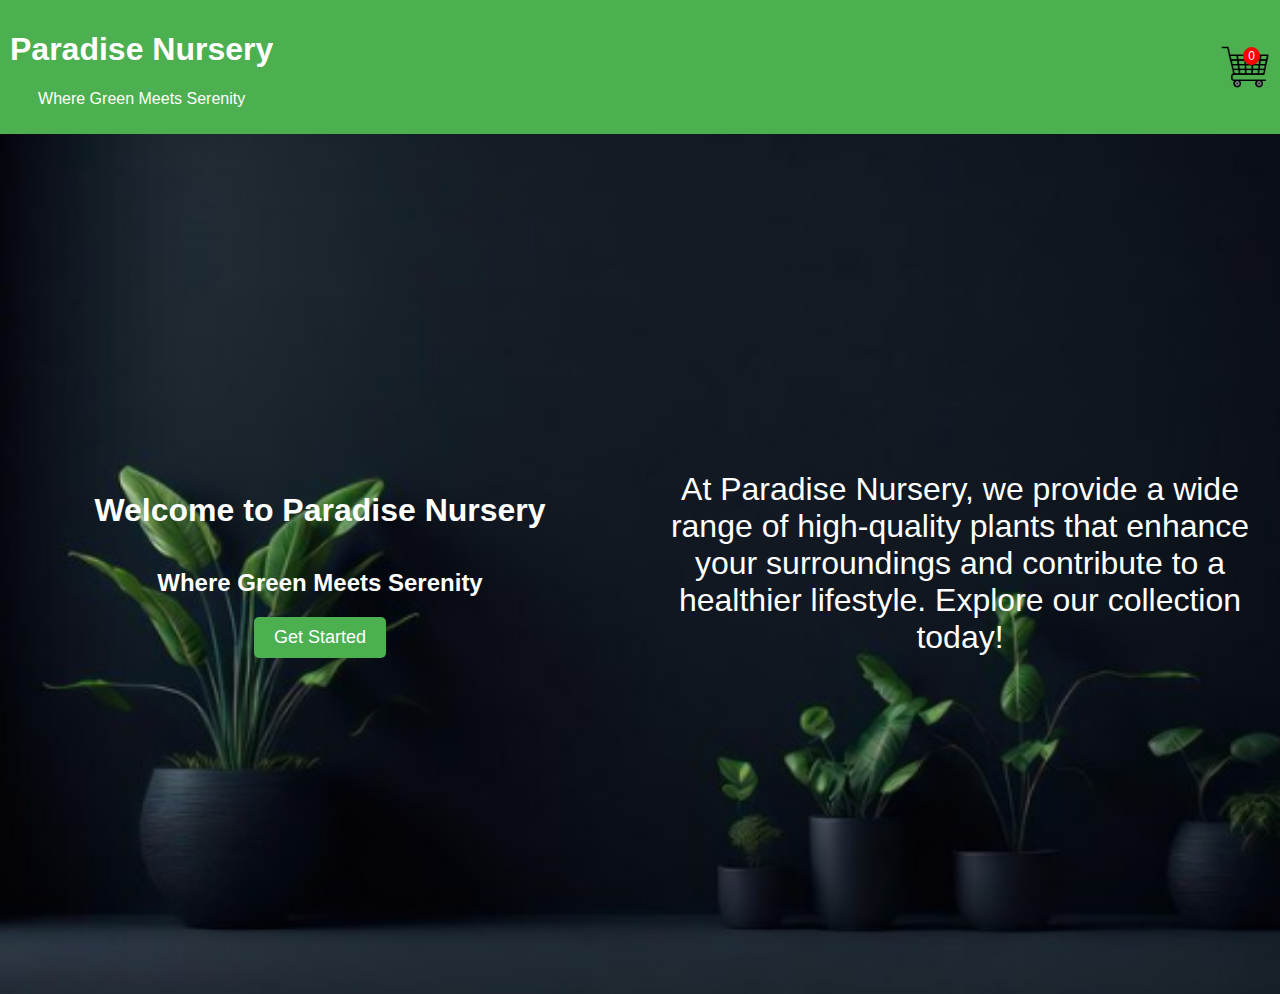
<file: index.html>
<!DOCTYPE html>
<html lang="en">

<head>
    <meta charset="UTF-8">
    <meta name="viewport" content="width=device-width, initial-scale=1.0">
    <title>Paradise Nursery</title>
    <link rel="stylesheet" href="styles.css">
</head>

<body>
    <header class="navbar">
        <div>
            <h1>Paradise Nursery</h1>
            <p>Where Green Meets Serenity</p>
        </div>
        <nav>

            <a href="cart.html" id="cart-link">
                <img src="cart-icon.png" alt="Cart" class="cart-icon">
                <span id="cart-count">0</span>
            </a>

        </nav>
    </header>

    <main class="landing-page">
        <div class="left-section">
            <h1>Welcome to Paradise Nursery</h1>
            <h2>Where Green Meets Serenity</h2>
            <button class="get-started" onclick="window.location.href='products.html'">Get Started</button>
        </div>
        <div class="right-section">
            <p>
                At Paradise Nursery, we provide a wide range of high-quality plants that enhance your surroundings and
                contribute to a healthier lifestyle. Explore our collection today!
            </p>
        </div>
    </main>

    <script src="script.js"></script> <!-- Link to your JavaScript file -->
</body>

</html>
</file>
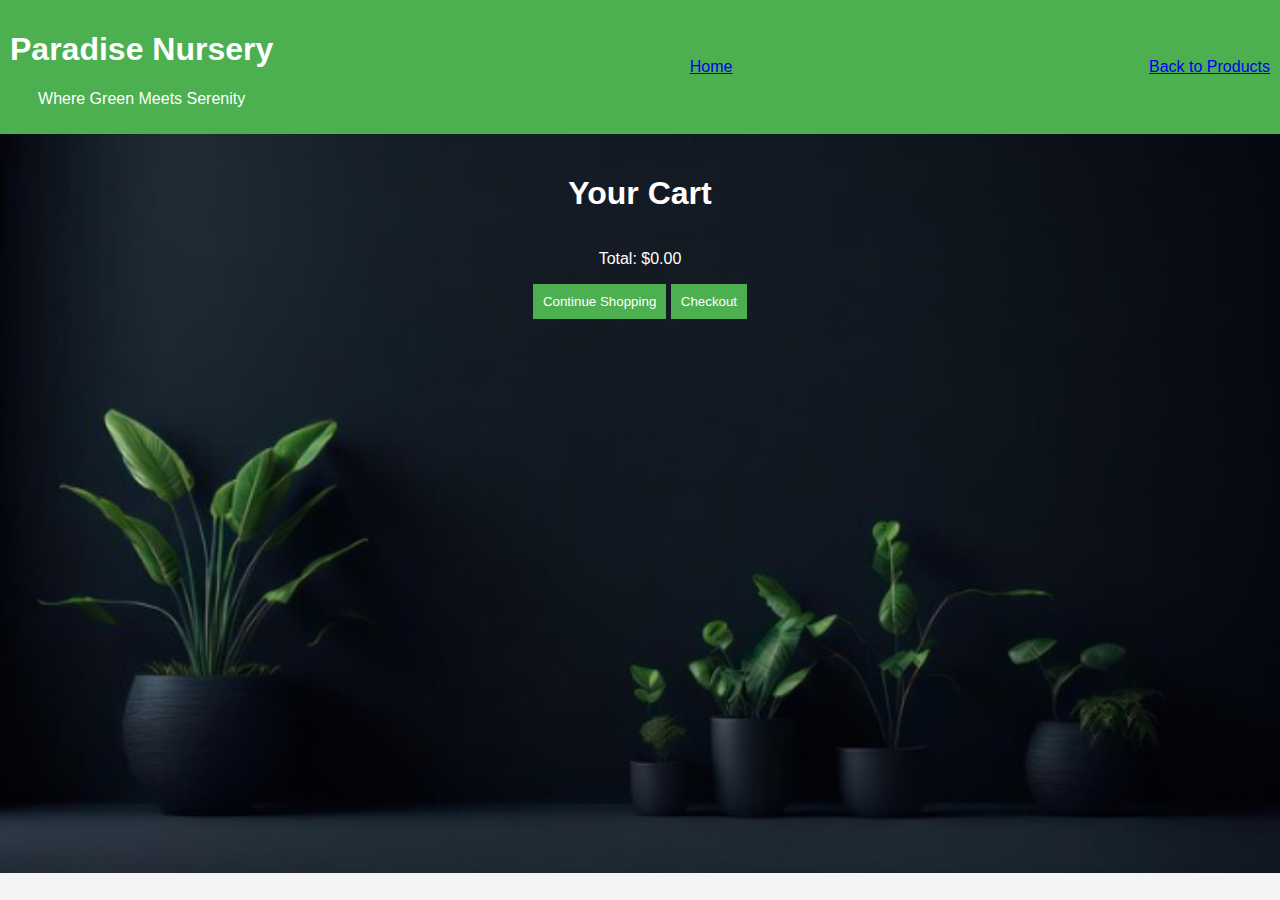
<file: cart.html>
<!DOCTYPE html>
<html lang="en">

<head>
    <meta charset="UTF-8">
    <meta name="viewport" content="width=device-width, initial-scale=1.0">
    <title>Cart - Paradise Nursery</title>
    <link rel="stylesheet" href="styles.css">
</head>

<body>
    <header class="navbar">
        <div>
            <h1>Paradise Nursery</h1>
            <p>Where Green Meets Serenity</p>
        </div>
        <a href="index.html" class="back-link">Home</a>
        <a href="products.html" class="back-link">Back to Products</a>
    </header>

    <main class="cart-page">
        <h1>Your Cart</h1>

        <!-- Cart items will be dynamically populated here -->
        <div id="cart-items" class="cart-items-container"></div>

        <p>Total: $<span id="total-price">0.00</span></p>

        <!-- Cart Action Buttons (Continue Shopping and Checkout) -->
        <div class="cart-actions">
            <button class="green-button" onclick="continueShopping()">Continue Shopping</button>
            <button class="green-button" onclick="checkout()">Checkout</button>
        </div>
    </main>

    <script>
        // Sample data for plants
        const plantsData = [
            { id: 1, name: 'Rose', category: 'Flower Plants', price: 5.99, imageUrl: 'rose.jpg' },
            { id: 2, name: 'Tulip', category: 'Flower Plants', price: 3.99, imageUrl: 'tulip.jpg' },
            { id: 3, name: 'Aloe Vera', category: 'Medicinal Plants', price: 7.99, imageUrl: 'aloevera.jpg' },
            { id: 4, name: 'Lemon Tree', category: 'Fruit Plants', price: 15.99, imageUrl: 'lemon_tree.jpg' }
        ];

        // Global cart and total price
        let cart = [];
        let totalPrice = 0;

        // Load cart from localStorage on page load
        loadCartFromLocalStorage();

        // Load products into the cart page on DOMContentLoaded
        document.addEventListener('DOMContentLoaded', () => {
            const cartItemsContainer = document.getElementById('cart-items');
            if (cartItemsContainer) {
                loadCartItems();
                updateTotalPrice();
            }
        });

        // Function to load cart items on the cart page
        function loadCartItems() {
            const cartItemsContainer = document.getElementById('cart-items');
            cartItemsContainer.innerHTML = ''; // Clear previous content

            cart.forEach((item) => {
                const cartItem = document.createElement('div');
                cartItem.classList.add('cart-item');

                cartItem.innerHTML = `
                    <div class="cart-item-content">
                        <img src="${item.imageUrl}" alt="${item.name}" class="cart-item-image">
                        <div class="cart-item-details">
                            <h3>${item.name}</h3>
                            <p>Category: ${item.category}</p>
                            <p>Price: $${item.price.toFixed(2)}</p>
                            <div class="cart-quantity">
                                <button class="decrease-btn" onclick="decreaseQuantity(${item.id})">-</button>
                                <span id="quantity-${item.id}">${item.quantity || 1}</span> <!-- Initialize quantity to 1 if undefined -->
                                <button class="increase-btn" onclick="increaseQuantity(${item.id})">+</button>
                            </div>
                            <p>Subtotal: $<span id="subtotal-${item.id}">${(item.price * (item.quantity || 1)).toFixed(2)}</span></p>
                            <button class="delete-from-cart" onclick="deleteFromCart(${item.id})">Delete</button>
                        </div>
                    </div>
                `;

                cartItemsContainer.appendChild(cartItem);

                // Keep the "Add to Cart" button disabled for items already in cart
                updateButtonState(item.id, true);
            });
        }

        // Function to update the total price in the cart
        function updateTotalPrice() {
            const totalPriceElement = document.getElementById('total-price');
            if (totalPriceElement) {
                totalPriceElement.textContent = totalPrice.toFixed(2);
            }
        }

        // Function to update the cart count in the navbar
        function updateCartCount() {
            const cartCountElement = document.getElementById('cart-count');
            if (cartCountElement) {
                cartCountElement.textContent = cart.length; // Update the cart count based on the number of items in the cart
            }
        }

        // Function to increase the quantity of an item
        function increaseQuantity(id) {
            const item = cart.find((p) => p.id === id);
            if (item) {
                item.quantity = (item.quantity || 1) + 1; // Increase the quantity by 1
                totalPrice += item.price; // Add the item price to the total price

                // Update the quantity and subtotal in the UI
                document.getElementById(`quantity-${id}`).textContent = item.quantity;
                document.getElementById(`subtotal-${id}`).textContent = (item.price * item.quantity).toFixed(2);

                updateTotalPrice();
                saveCartToLocalStorage(); // Save changes to localStorage
            }
        }

        // Function to decrease the quantity of an item (only if greater than 1)
        function decreaseQuantity(id) {
            const item = cart.find((p) => p.id === id);
            if (item && item.quantity > 1) {
                item.quantity--; // Decrease the quantity by 1
                totalPrice -= item.price; // Subtract the item price from the total price

                // Update the quantity and subtotal in the UI
                document.getElementById(`quantity-${id}`).textContent = item.quantity;
                document.getElementById(`subtotal-${id}`).textContent = (item.price * item.quantity).toFixed(2);

                updateTotalPrice();
                saveCartToLocalStorage(); // Save changes to localStorage
            }
        }

        // Function to delete an item from the cart
        function deleteFromCart(id) {
            const item = cart.find((p) => p.id === id);

            if (item) {
                totalPrice -= item.price * item.quantity; // Subtract total item price
                cart = cart.filter((p) => p.id !== id); // Remove the item from the cart

                updateButtonState(id, false);
                updateCartCount();
            }

            loadCartItems(); // Reload the cart items on the cart page
            updateTotalPrice(); // Update the total price in the cart
            saveCartToLocalStorage(); // Save changes to localStorage
        }

        // Save cart and total price to localStorage
        function saveCartToLocalStorage() {
            localStorage.setItem('cart', JSON.stringify(cart));
            localStorage.setItem('totalPrice', totalPrice.toFixed(2));
        }

        // Load cart from localStorage
        function loadCartFromLocalStorage() {
            const savedCart = JSON.parse(localStorage.getItem('cart'));
            const savedTotalPrice = parseFloat(localStorage.getItem('totalPrice'));

            if (savedCart) {
                cart = savedCart;
                totalPrice = isNaN(savedTotalPrice) ? 0 : savedTotalPrice; // Ensure totalPrice is a number
            }
        }

        // Helper function to update button state based on whether the item is in the cart
        function updateButtonState(id, inCart) {
            const button = document.getElementById(`add-to-cart-${id}`);
            if (button) {
                button.textContent = inCart ? "Added" : "Add to Cart";
                button.disabled = inCart; // Disable button if in cart
                if (inCart) {
                    button.classList.add('blurred'); // Add blurred class
                } else {
                    button.classList.remove('blurred'); // Remove the blurred class
                }
            }
        }

        // Function to navigate back to the products page
        function continueShopping() {
            window.location.href = 'products.html'; // Change 'products.html' to your actual products page URL
        }

        // Function to navigate to the checkout page
        function checkout() {
            window.location.href = 'index.html'; // Change 'checkout.html' to your actual checkout page URL
        }
    </script>


    <style>
        .cart-page {
            padding: 20px;
        }

        /* Cart item styles */
        .cart-items-container {
            display: flex;
            flex-direction: column;
            /* Stack items vertically */
            align-items: center;
            /* Center items */
            color: black;
        }

        .cart-item {
            display: flex;
            align-items: center;
            justify-content: space-between;
            /* Space between image and details */
            margin-bottom: 20px;
            /* Space between cart items */
            padding: 15px;
            border: 1px solid #ccc;
            /* Border for separation */
            border-radius: 5px;
            /* Rounded corners */
            width: 100%;
            /* Full width of the container */
            max-width: 600px;
            /* Maximum width for better readability */
            background-color: rgba(255, 255, 255, 0.8);
            /* Light background */
        }

        .cart-item-content {
            display: flex;
            align-items: center;
            /* Align items vertically */
            width: 100%;
            /* Full width for child elements */
        }

        .cart-item-image {
            width: 100px;
            /* Set width for product image */
            height: 100px;
            /* Set height for product image */
            object-fit: cover;
            /* Cover the area without distortion */
            margin-right: 15px;
            /* Space between image and text */
        }

        .cart-item-details {
            flex: 1;
            /* Take available space */
            text-align: left;
            /* Align text to the left */
        }

        .cart-item-details h3 {
            font-size: 1.5rem;
            /* Larger font size for product name */
            margin: 0;
            /* Remove default margin */
        }

        .cart-item-details p {
            margin: 5px 0;
            /* Space between paragraphs */
        }

        .delete-from-cart {
            background-color: #dc3545;
            /* Red color for delete */
            color: white;
            border: none;
            padding: 5px 10px;
            cursor: pointer;
            border-radius: 4px;
            transition: background-color 0.3s;
            /* Smooth transition */
        }

        .delete-from-cart:hover {
            background-color: #c82333;
            /* Darker red on hover */
        }

        /* Total price styling */
        .total-price {
            font-size: 1.2rem;
            /* Font size for total price */
            margin-top: 20px;
            /* Space above total price */
        }
    </style>

</body>

</html>
</file>
<file: styles.css>
body {
    font-family: Arial, sans-serif;
    margin: 0;
    padding: 0;
    color: white;
    background-color: #f4f4f4;
    background-image: url('nursery-background.png'); /* Corrected syntax */
    background-size: cover; /* Optional: to cover the entire body */
    background-repeat: no-repeat; /* Optional: to prevent repeating the image */
    text-align: center;
}

.navbar {
    background-color: #4CAF50;
    color: white;
    padding: 10px;
    text-align: center;
}

.main {
    padding: 20px;
}

/* Main landing page styling */
.landing-page {
    display: flex;
    justify-content: center;
    align-items: center;
    height: calc(100vh - 80px); /* Adjust height to account for the header */
    text-align: center;
    padding: 20px;
}

.left-section, .right-section {
    flex: 1;
}

.left-section {
    padding-right: 20px;
}

.right-section {
    padding-left: 20px;
    font-size: 2rem;;
}

.left-section h1, .left-section h2 {
    margin-bottom: 20px;
}

.get-started {
    padding: 10px 20px;
    background-color: #4CAF50;
    color: white;
    border: none;
    cursor: pointer;
    font-size: 18px;
    border-radius: 5px;
}

.get-started:hover {
    background-color: #45a049;
}

/* Ensure the text is centered in both sections */
.landing-page .left-section, .landing-page .right-section {
    display: flex;
    flex-direction: column;
    justify-content: center;
    align-items: center;
    text-align: center;
}

/* Responsive adjustments */
@media (max-width: 768px) {
    .landing-page {
        flex-direction: column;
    }

    .left-section, .right-section {
        padding: 0;
    }
}
button {
    background-color: #4CAF50;
    color: white;
    padding: 10px;
    border: none;
    cursor: pointer;
}

button:hover {
    background-color: #45a049;
}

.product-listing, .cart-page {
    padding: 20px;
}

.plant-category {
    display: flex;
    flex-wrap: wrap;
}

/* General styling for the product cards */
/* Centering container for the product cards */
.product-container {
    display: flex;
    flex-wrap: wrap; /* To allow wrapping of the cards if they don't fit in one line */
    justify-content: center; /* Align cards horizontally in the center */
    align-items: center; /* Align cards vertically in the center (optional) */
    min-height: 100vh; /* Ensure the container takes up at least the full viewport height */
    margin: 0 auto;
    padding: 20px; /* Optional padding around the container */
    box-sizing: border-box;
}

/* Product card styles */
.plant-image {
    width: 100px;
    height: 100px;
    object-fit: cover;
    margin-bottom: 10px;
}

.product-card {
    display: flex;
    flex-direction: column;
    align-items: center;
    border: 1px solid #ccc;
    padding: 10px;
    margin: 10px;
    text-align: center;
    width: 250px; /* Fixed width to keep cards uniform */
    background-color: #d3d3d3;
}

.product-card h3 {
    font-size: 1.2em;
    margin-bottom: 10px;
    color: black;
}

.product-card p {
    font-size: 1em;
    margin-bottom: 10px;
    color: black;
}

.product-card button {
    padding: 8px 16px;
    background-color: #28a745;
    color: white;
    border: none;
    border-radius: 4px;
    cursor: pointer;
    font-size: 1em;
}

.product-card button:disabled {
    cursor: not-allowed;
    opacity: 0.5;
}

/* Add blur effect when button is disabled */
.product-card button.blurred {
    filter: blur(2px); /* Adds the blur effect */
    background-color: #d3d3d3; /* Gray out the button */
    color: #fff;
    border: 1px solid #999;
}

/* Styles for the button when the item is added to the cart */
button.added-to-cart {
    background-color: #28a745; /* Green background for success */
    color: white; /* White text */
    border: none;
    cursor: not-allowed; /* Show the cursor is disabled */
    opacity: 0.8; /* Slight opacity for a disabled effect */
}

/* Styles for the button when the item is added to the cart and disabled */
button.blurred {
    background-color: #28a745; /* Green background for success */
    color: white; /* White text */
    border: none;
    cursor: not-allowed; /* Show the cursor is disabled */
    opacity: 0.6; /* Reduce opacity for disabled effect */
    filter: blur(1px); /* Apply blur effect */
    transition: all 0.3s ease; /* Smooth transition */
}

/* Cart item styles */
.cart-item {
    display: flex;
    justify-content: space-between;
    margin-bottom: 10px;
}

/* Delete button for cart items */
button.delete-from-cart {
    background-color: #dc3545; /* Red color for delete */
    color: white;
    border: none;
    padding: 5px 10px;
    cursor: pointer;
    border-radius: 4px;
}

button.delete-from-cart:hover {
    background-color: #c82333;
}

.blurred {
    opacity: 0.5; /* Makes the button look faded */
    pointer-events: none; /* Prevents click events */
}

.navbar {
    background-color: #4CAF50; /* Green background */
    color: white;
    padding: 10px;
    display: flex;
    justify-content: space-between;
    align-items: center;
}

nav ul {
    list-style: none;
    display: flex;
    gap: 20px; /* Space between nav items */
}

nav a {
    color: white;
    text-decoration: none;
}

#cart-link {
    display: flex;
    align-items: center;
    position: relative; /* Position relative for cart count */
}

.cart-icon {
    width: 50px; /* Set the width of the cart image */
    height: 50px; /* Set the height of the cart image */
    vertical-align: middle; /* Align the icon with text */
}

#cart-count {
    background-color: red;
    color: white;
    border-radius: 50%;
    padding: 2px 5px;
    position: absolute; /* Position absolute to overlap the icon */
    top: 5px; /* Adjust as needed */
    right: 10px; /* Adjust as needed */
    font-size: 12px; /* Font size of the count */
}
</file>
